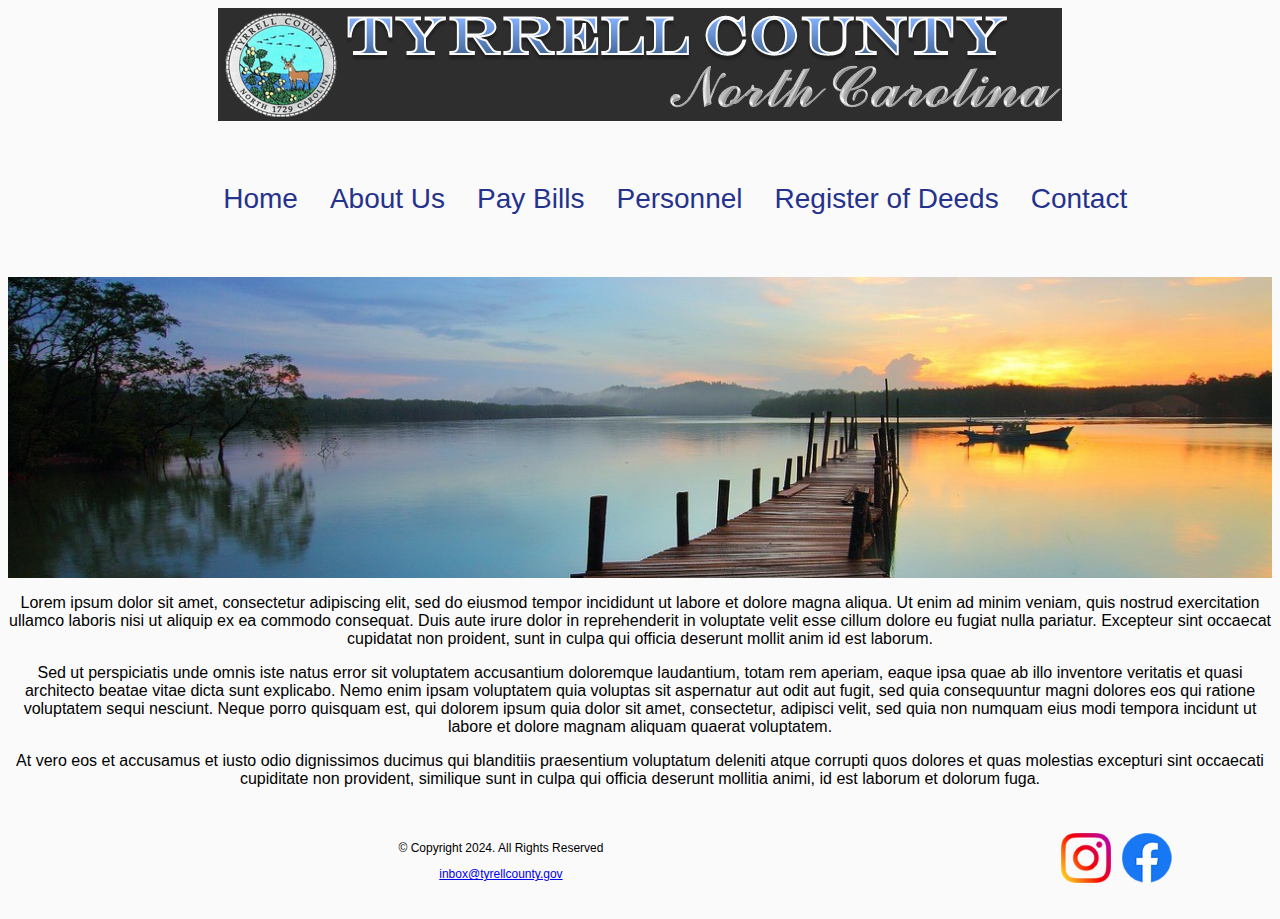
<file: Morgan_Final/index.html>
<!DOCTYPE html>
<html lang="en">
    <head>
        <title>Tyrell County, NC</title>
        <meta charset="utf-8">
        <meta name="viewport" content="width=device-width, initial-scale=1">
        <link rel="preconnect" href="https://fonts.googleapis.com">
        <link rel="preconnect" href="https://fonts.gstatic.com" crossorigin>
        <link href="https://fonts.googleapis.com/css2?family=Oswald:wght@200..700&display=swap" rel="stylesheet">
        <link rel="stylesheet" href="css/styles.css">

    </head>
    <body>

        <div id="container">

        <!--Use this area for the logo/ county name-->
        <header>
            <a href="index.html"><img src="images/tyrellcounty.png" alt="tyrell county logo"></a>
        </header>

        <!--Insert Hyperlinks here for navigation-->
        <nav>
            <ul>

                    <li><a href="index.html">Home</a></li>
                    <li><a href="about.html">About Us</a></li>
                    <li><a href="pay.html">Pay Bills</a> </li>
                    <li><a href="personnel.html">Personnel</a></li> 
                    <li><a href="property.html">Register of Deeds</a></li> 
                    <li><a href="contact.html">Contact</a></li>
                    
                
            </ul>
            
        </nav>

        <div id="hero">
            <img src="images/header.jpg" alt="photo of a lake">
        </div>


        <main>

            <div id="intro">

                <p>Lorem ipsum dolor sit amet, consectetur adipiscing elit, sed do eiusmod tempor incididunt ut labore et dolore magna aliqua. Ut enim ad minim veniam, quis nostrud exercitation ullamco laboris nisi ut aliquip ex ea commodo consequat. Duis aute irure dolor in reprehenderit in voluptate velit esse cillum dolore eu fugiat nulla pariatur. Excepteur sint occaecat cupidatat non proident, sunt in culpa qui officia deserunt mollit anim id est laborum.</p>

                <p>Sed ut perspiciatis unde omnis iste natus error sit voluptatem accusantium doloremque laudantium, totam rem aperiam, eaque ipsa quae ab illo inventore veritatis et quasi architecto beatae vitae dicta sunt explicabo. Nemo enim ipsam voluptatem quia voluptas sit aspernatur aut odit aut fugit, sed quia consequuntur magni dolores eos qui ratione voluptatem sequi nesciunt. Neque porro quisquam est, qui dolorem ipsum quia dolor sit amet, consectetur, adipisci velit, sed quia non numquam eius modi tempora incidunt ut labore et dolore magnam aliquam quaerat voluptatem. </p>

                <p>At vero eos et accusamus et iusto odio dignissimos ducimus qui blanditiis praesentium voluptatum deleniti atque corrupti quos dolores et quas molestias excepturi sint occaecati cupiditate non provident, similique sunt in culpa qui officia deserunt mollitia animi, id est laborum et dolorum fuga. </p>
            
            </div>

        </main>

        <!--Footer for contact info and copyright-->
        <footer>
            <div class ="copyright">
                <p>&copy; Copyright 2024. All Rights Reserved</p>
                <p><a href="mailto:inbox@tyrellcounty.gov">inbox@tyrellcounty.gov</a></p>
            </div>

            <div class = "social">
                <a href=www.instagram.com target="_blank"><img src="images/icon-logo-instagram.png" alt="color instagram logo"></a>

                <a href=www.facebook.com target="_blank"><img src="images/icon-logo-facebook.png" alt="color facebook logo"></a>
            </div>
        </footer>

        </div>
        </body>
        </html>
</file>
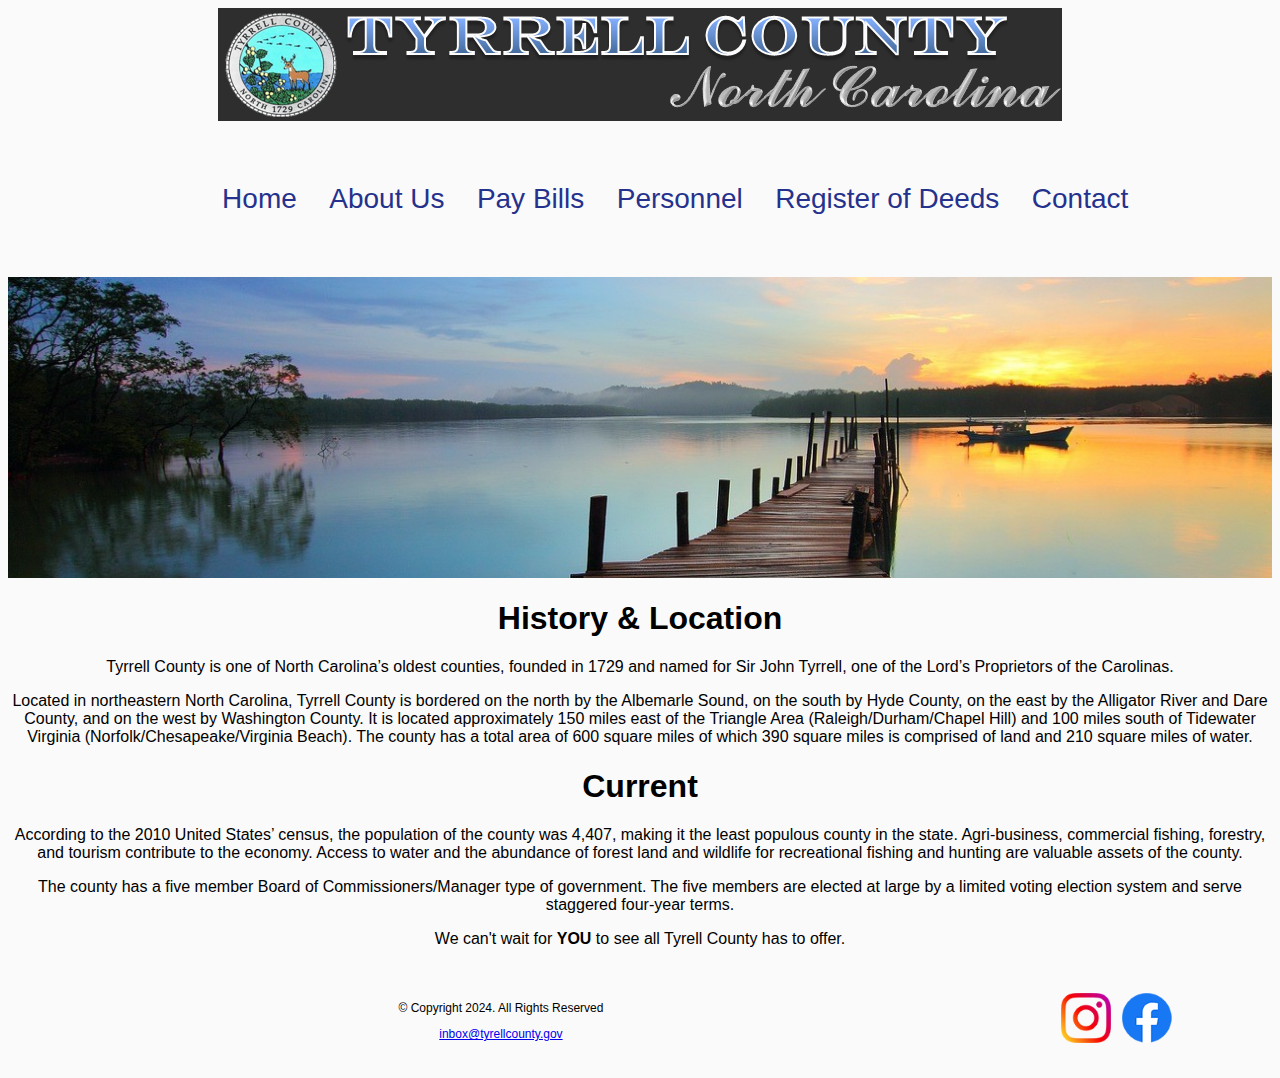
<file: Morgan_Final/about.html>
<!DOCTYPE html>
<html lang="en">
    <head>
        <title>Tyrell County, NC</title>
        <meta charset="utf-8">
        <meta name="viewport" content="width=device-width, initial-scale=1">
        <link rel="stylesheet" href="css/styles.css">
    </head>
    <body>

        <div id="container">

        <!--Use this area for the logo/ county name-->
        <header>
            <a href="index.html"><img src="images/tyrellcounty.png" alt="tyrell county logo"></a>
        </header>

        <!--Insert Hyperlinks here for navigation-->
        <nav>
            <ul>

                    <li><a href="index.html">Home</a></li>
                    <li><a href="about.html">About Us</a></li>
                    <li><a href="pay.html">Pay Bills</a> </li>
                    <li><a href="personnel.html">Personnel</a></li> 
                    <li><a href="property.html">Register of Deeds</a></li> 
                    <li><a href="contact.html">Contact</a></li>
                    
                
            </ul>
            
        </nav>

        <div id="hero">
            <img src="images/header.jpg" alt="photo of a lake">
        </div>


        <main>

            <div>
                <h1>History & Location</h1>
                <p>Tyrrell County is one of North Carolina’s oldest counties, founded in 1729 and named for Sir John Tyrrell, one of the Lord’s Proprietors of the Carolinas.</p>
                <p>Located in northeastern North Carolina, Tyrrell County is bordered on the north by the Albemarle Sound, on the south by Hyde County, on the east by the Alligator River and Dare County, and on the west by Washington County. It is located approximately 150 miles east of the Triangle Area (Raleigh/Durham/Chapel Hill) and 100 miles south of Tidewater Virginia (Norfolk/Chesapeake/Virginia Beach). The county has a total area of 600 square miles of which 390 square miles is comprised of land and 210 square miles of water.</p>
            </div>

                <h1>Current</h1>
                <p>According to the 2010 United States’ census, the population of the county was 4,407, making it the least populous county in the state. Agri-business, commercial fishing, forestry, and tourism contribute to the economy. Access to water and the abundance of forest land and wildlife for recreational fishing and hunting are valuable assets of the county.
                </p>
                <p>The county has a five member Board of Commissioners/Manager type of government. The five members are elected at large by a limited voting election system and serve staggered four-year terms.</p>

                <p>We can't wait for <b>YOU</b> to see all Tyrell County has to offer.</p>
        </main>

        </main>

        <!--Footer for contact info and copyright-->
        <footer>
            <div class ="copyright">
                <p>&copy; Copyright 2024. All Rights Reserved</p>
                <p><a href="mailto:inbox@tyrellcounty.gov">inbox@tyrellcounty.gov</a></p>
            </div>

            <div class = "social">
                <a href=www.instagram.com target="_blank"><img src="images/icon-logo-instagram.png" alt="color instagram logo"></a>

                <a href=www.facebook.com target="_blank"><img src="images/icon-logo-facebook.png" alt="color facebook logo"></a>
            </div>
        </footer>
        </div>
        </body>
        </html>
</file>
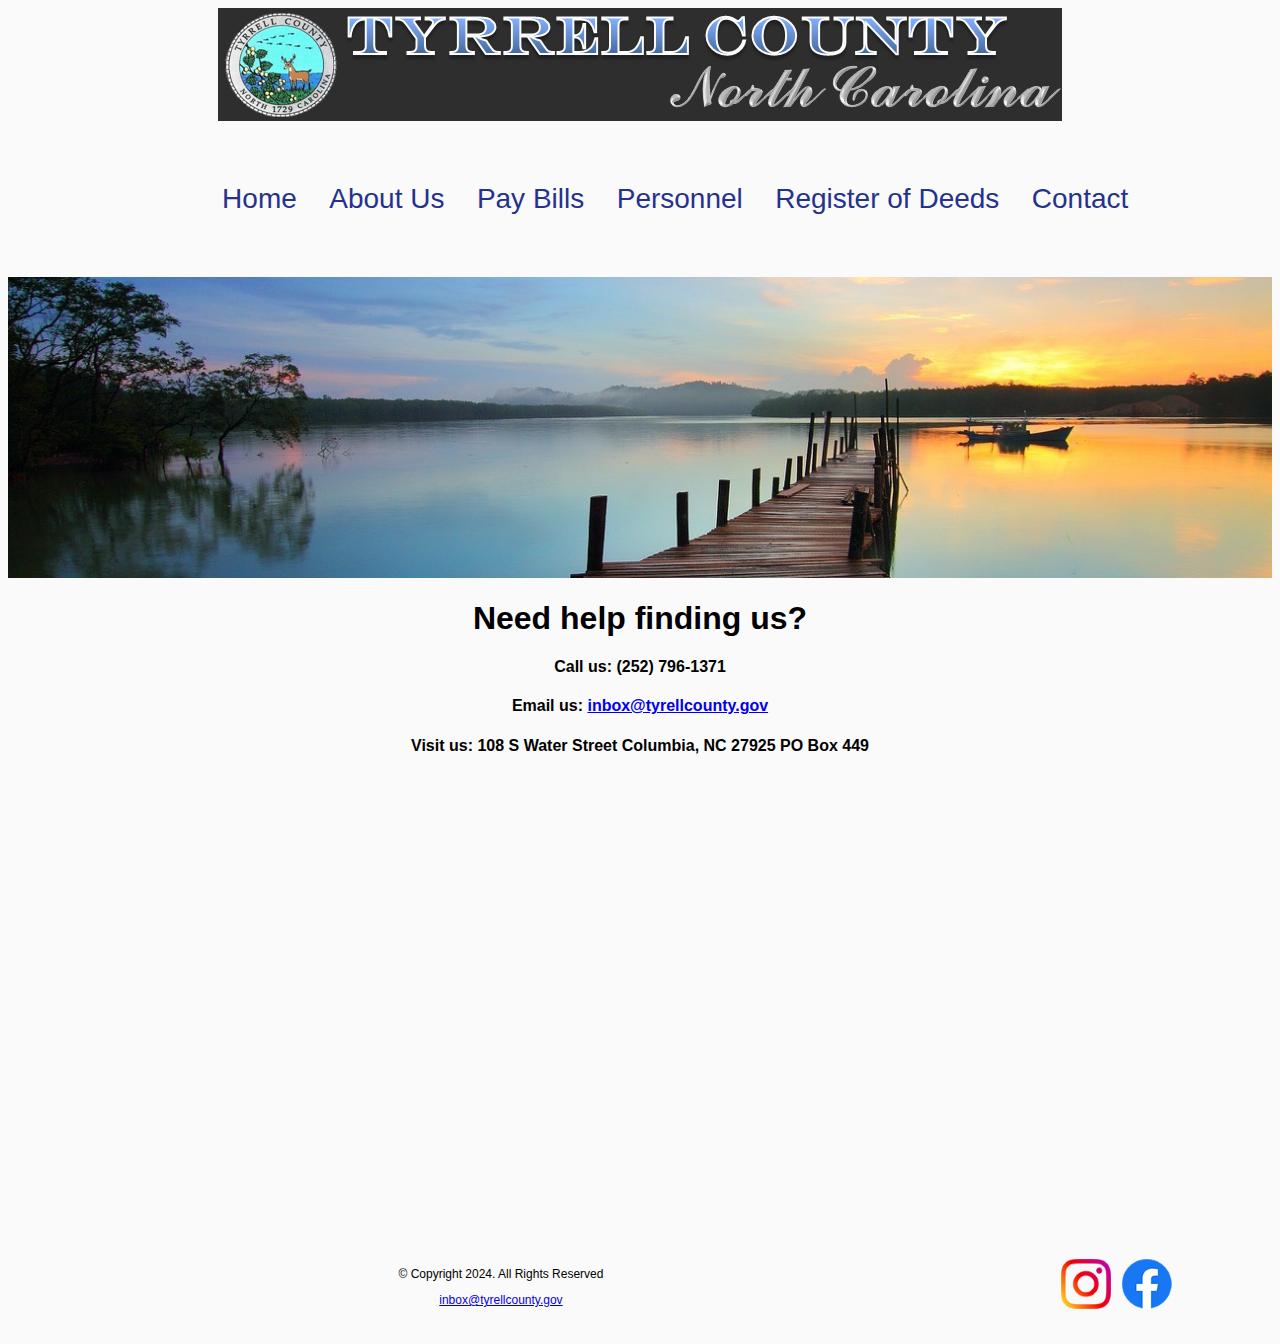
<file: Morgan_Final/contact.html>
<!DOCTYPE html>
<html lang="en">
    <head>
        <title>Tyrell County, NC</title>
        <meta charset="utf-8">
        <meta name="viewport" content="width=device-width, initial-scale=1">
        <link rel="stylesheet" href="css/styles.css">
    </head>
    <body>

        <div id="container">

        <!--Use this area for the logo/ county name-->
        <header>
            <a href="index.html"><img src="images/tyrellcounty.png" alt="tyrell county logo"></a>
        </header>

        <!--Insert Hyperlinks here for navigation-->
        <nav>
            <ul>

                    <li><a href="index.html">Home</a></li>
                    <li><a href="about.html">About Us</a></li>
                    <li><a href="pay.html">Pay Bills</a> </li>
                    <li><a href="personnel.html">Personnel</a></li> 
                    <li><a href="property.html">Register of Deeds</a></li> 
                    <li><a href="contact.html">Contact</a></li>
                    
                
            </ul>
            
        </nav>

        <div id="hero">
            <img src="images/header.jpg" alt="photo of a lake">
        </div>


        <main>

            <div id="contact">

                <h1>Need help finding us?</h1>
                <h4>Call us: (252) 796-1371</h4>
                <h4>Email us: <a href="mailto:inbox@tyrellcounty.gov">inbox@tyrellcounty.gov</a></h4>
                <h4>Visit us: 108 S Water Street Columbia, NC 27925 PO Box 449</h4>

                <iframe src="https://www.google.com/maps/embed?pb=!1m18!1m12!1m3!1d413962.9213162155!2d-76.45265999870774!3d35.846911330014514!2m3!1f0!2f0!3f0!3m2!1i1024!2i768!4f13.1!3m3!1m2!1s0x89a5767e60ff230b%3A0x8bf158cda7183c64!2sTyrrell%20County%2C%20NC!5e0!3m2!1sen!2sus!4v1713821311624!5m2!1sen!2sus" width="600" height="450" style="border:0;" allowfullscreen="" loading="lazy" referrerpolicy="no-referrer-when-downgrade"></iframe>

            </div>
        </main>

        <!--Footer for contact info and copyright-->
        <footer>
            <div class ="copyright">
                <p>&copy; Copyright 2024. All Rights Reserved</p>
                <p><a href="mailto:inbox@tyrellcounty.gov">inbox@tyrellcounty.gov</a></p>
            </div>

            <div class = "social">
                <a href=www.instagram.com target="_blank"><img src="images/icon-logo-instagram.png" alt="color instagram logo"></a>

                <a href=www.facebook.com target="_blank"><img src="images/icon-logo-facebook.png" alt="color facebook logo"></a>
            </div>
        </footer>
        </div>
        </body>
        </html>
</file>
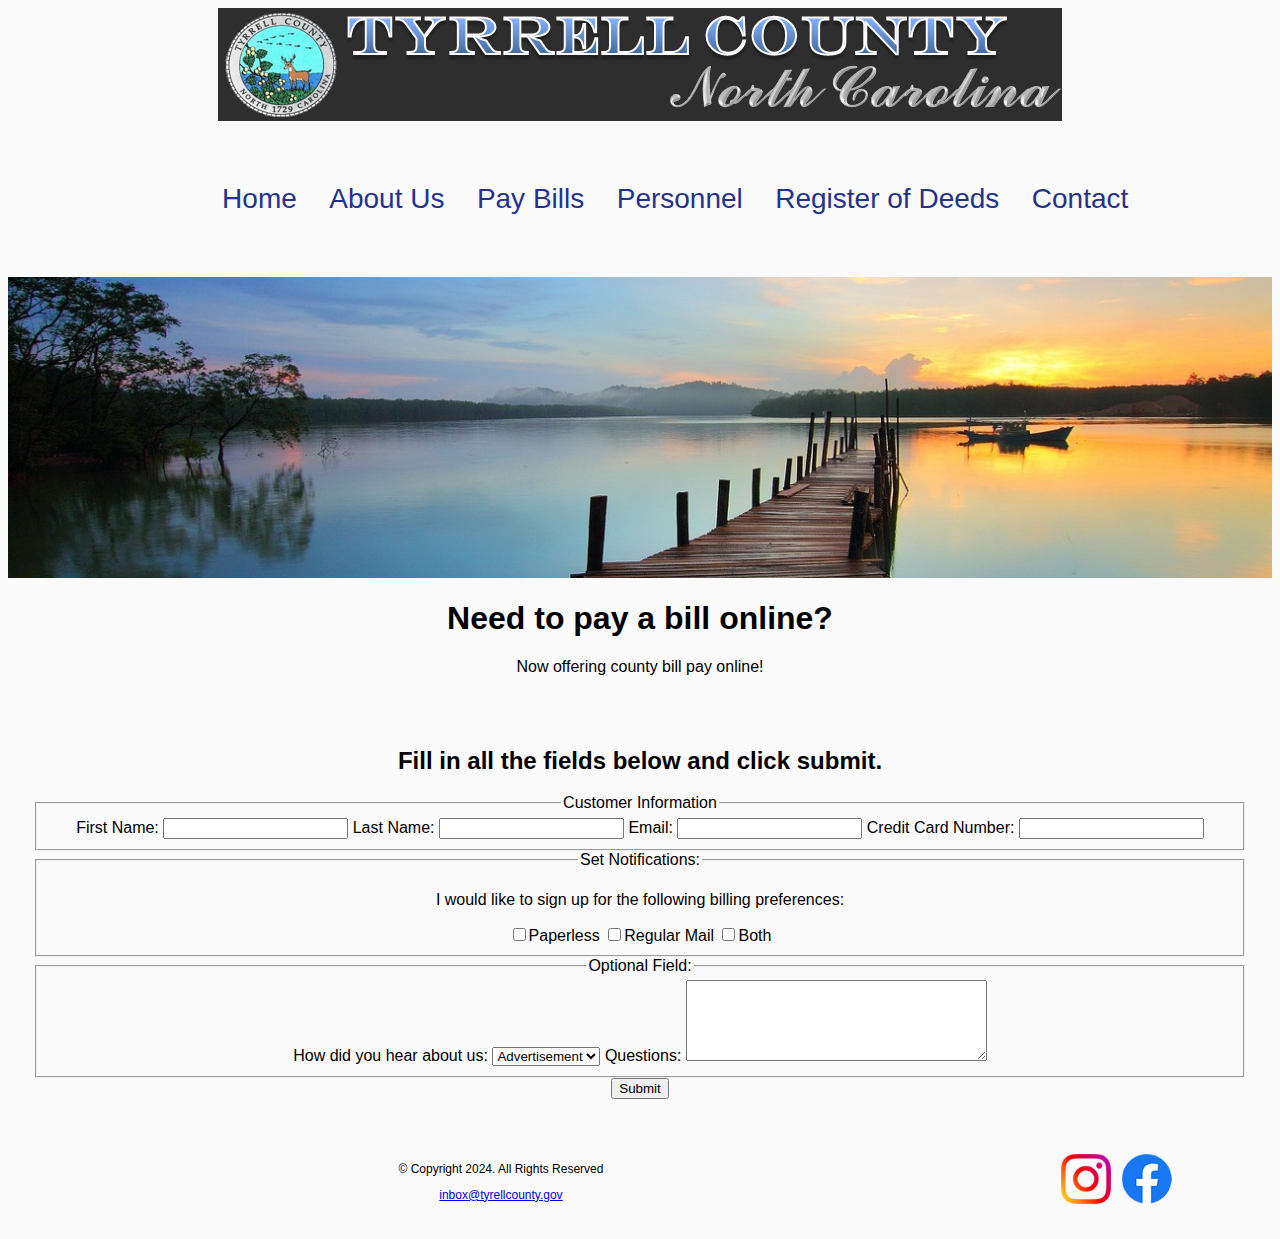
<file: Morgan_Final/pay.html>
<!DOCTYPE html>
<html lang="en">
    <head>
        <title>Tyrell County, NC</title>
        <meta charset="utf-8">
        <meta name="viewport" content="width=device-width, initial-scale=1">
        <link rel="stylesheet" href="css/styles.css">
    </head>
    <body>

        <div id="container">

        <!--Use this area for the logo/ county name-->
        <header>
            <a href="index.html"><img src="images/tyrellcounty.png" alt="tyrell county logo"></a>
        </header>

        <!--Insert Hyperlinks here for navigation-->
        <nav>
            <ul>

                    <li><a href="index.html">Home</a></li>
                    <li><a href="about.html">About Us</a></li>
                    <li><a href="pay.html">Pay Bills</a> </li>
                    <li><a href="personnel.html">Personnel</a></li> 
                    <li><a href="property.html">Register of Deeds</a></li> 
                    <li><a href="contact.html">Contact</a></li>
                    
                
            </ul>
            
        </nav>

        <div id="hero">
            <img src="images/header.jpg" alt="photo of a lake">
        </div>


        <main>
          <div id = "events">

          <h1>Need to pay a bill online?</h1>
          <p>Now offering county bill pay online!</p>

          </div>

          <div id = "form">

              <h2>Fill in all the fields below and click submit.</h2>

              <form><!-- Form Starts here-->
                  
                  <fieldset>
                      <legend>Customer Information</legend>
                      <label for="fname">First Name:</label>
                      <input type="text" id ="fname" name="fname" required>

                      <label for="lname">Last Name:</label>
                      <input type="text" id ="lname" name="lname" required>

                      <label for="email">Email:</label>
                      <input type="email" id="email" name="email" required>

                      <label for="phone">Credit Card Number:</label>
                      <input type="text" id="card" name="card" required>
                  </fieldset>

                  <fieldset>

                      <legend>Set Notifications:</legend>
                      <p>I would like to sign up for the following billing preferences:</p>

                      <label for="paperless"><input type="checkbox" name="interest" id="paperless" value="paperless">Paperless</label>

                      <label for="regularmail"><input type="checkbox" name="interest" id="regularmail" value="regularmail">Regular Mail</label>

                      <label for="mailandelectronic"><input type="checkbox" name="interest" id="mailandelectronic" value="mailandelectronic">Both</label>
                  </fieldset>

                  <fieldset>

                      <legend>Optional Field:</legend>
                      <label for="reference">How did you hear about us:</label>
                          <select name="reference" id="reference">
                          <option value="ad">Advertisement</option>
                          <option value="friend">Friend</option>
                          <option value="google">Google</option>
                          <option value="social">Social Media</option>
                          <option value="other">Other</option>
                      </select>

                      <label for="questions">Questions:</label>
                      <textarea id="questions" name="questions" rows="5" cols="35"></textarea>

                  </fieldset>

                  <input type="submit" id="submit" value="Submit" class="btn">

                  
              </form>
          </div>

          
      </main>

        <!--Footer for contact info and copyright-->
        <footer>
            <div class ="copyright">
                <p>&copy; Copyright 2024. All Rights Reserved</p>
                <p><a href="mailto:inbox@tyrellcounty.gov">inbox@tyrellcounty.gov</a></p>
            </div>

            <div class = "social">
                <a href=www.instagram.com target="_blank"><img src="images/icon-logo-instagram.png" alt="color instagram logo"></a>

                <a href=www.facebook.com target="_blank"><img src="images/icon-logo-facebook.png" alt="color facebook logo"></a>
            </div>
        </footer>
        </div>
        </body>
        </html>
</file>
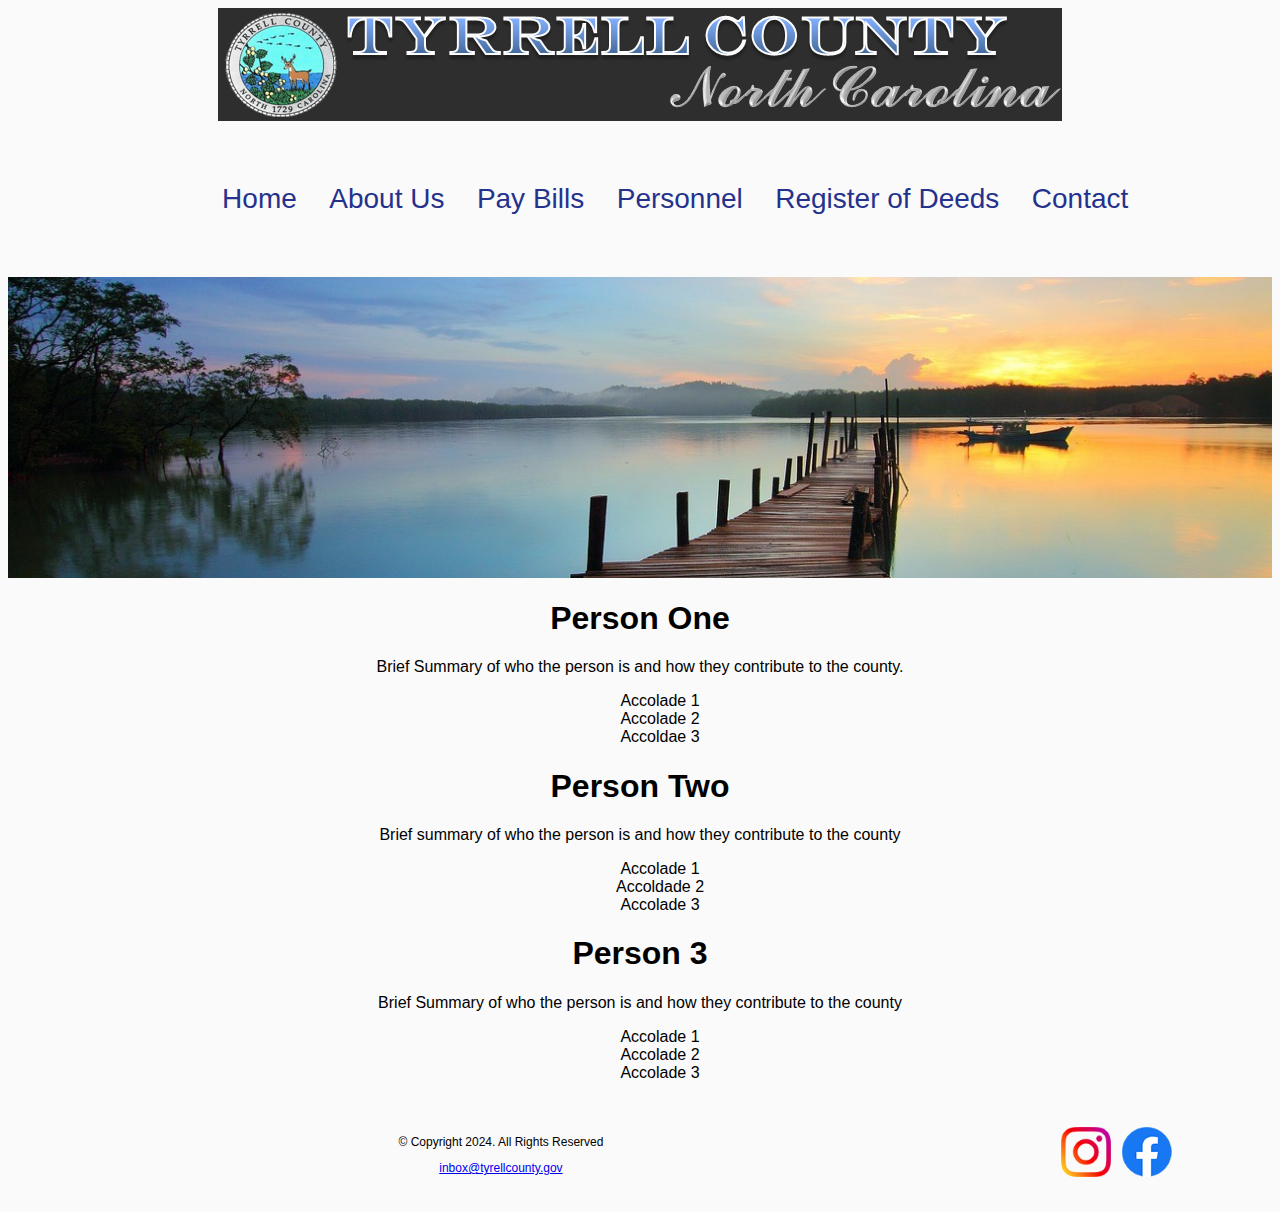
<file: Morgan_Final/personnel.html>
<!DOCTYPE html>
<html lang="en">
    <head>
        <title>Tyrell County, NC</title>
        <meta charset="utf-8">
        <meta name="viewport" content="width=device-width, initial-scale=1">
        <link rel="stylesheet" href="css/styles.css">
    </head>
    <body>

        <div id="container">

        <!--Use this area for the logo/ county name-->
        <header>
            <a href="index.html"><img src="images/tyrellcounty.png" alt="tyrell county logo"></a>
        </header>

        <!--Insert Hyperlinks here for navigation-->
        <nav>
            <ul>

                    <li><a href="index.html">Home</a></li>
                    <li><a href="about.html">About Us</a></li>
                    <li><a href="pay.html">Pay Bills</a> </li>
                    <li><a href="personnel.html">Personnel</a></li> 
                    <li><a href="property.html">Register of Deeds</a></li> 
                    <li><a href="contact.html">Contact</a></li>
                    
                
            </ul>
            
        </nav>

        <div id="hero">
            <img src="images/header.jpg" alt="photo of a lake">
        </div>


        <main>

            <div id="personone">
                <h1>Person One</h1>
                <p>Brief Summary of who the person is and how they contribute to the county.
                </p>
                <ul>
                    <li>Accolade 1</li>
                    <li>Accolade 2</li>
                    <li>Accoldae 3</li>
                </ul>
             </div>
            <div id="persontwo">
            <h1>Person Two</h1>
                <p>Brief summary of who the person is and how they contribute to the county</p>
                <ul>
                    <li>Accolade 1</li>
                    <li>Accoldade 2</li>
                    <li>Accolade 3</li>
                </ul>
            </div>

            <div id ="personthree">
            <h1>Person 3</h1>
                <p>Brief Summary of who the person is and how they contribute to the county </p>
                <ul>
                    <li>Accolade 1</li>
                    <li>Accolade 2</li>
                    <li>Accolade 3</li>
                </ul>
            </div>

        </main>

        <!--Footer for contact info and copyright-->
        <footer>
            <div class ="copyright">
                <p>&copy; Copyright 2024. All Rights Reserved</p>
                <p><a href="mailto:inbox@tyrellcounty.gov">inbox@tyrellcounty.gov</a></p>
            </div>

            <div class = "social">
                <a href=www.instagram.com target="_blank"><img src="images/icon-logo-instagram.png" alt="color instagram logo"></a>

                <a href=www.facebook.com target="_blank"><img src="images/icon-logo-facebook.png" alt="color facebook logo"></a>
            </div>
        </footer>
        </div>
        </body>
        </html>
</file>
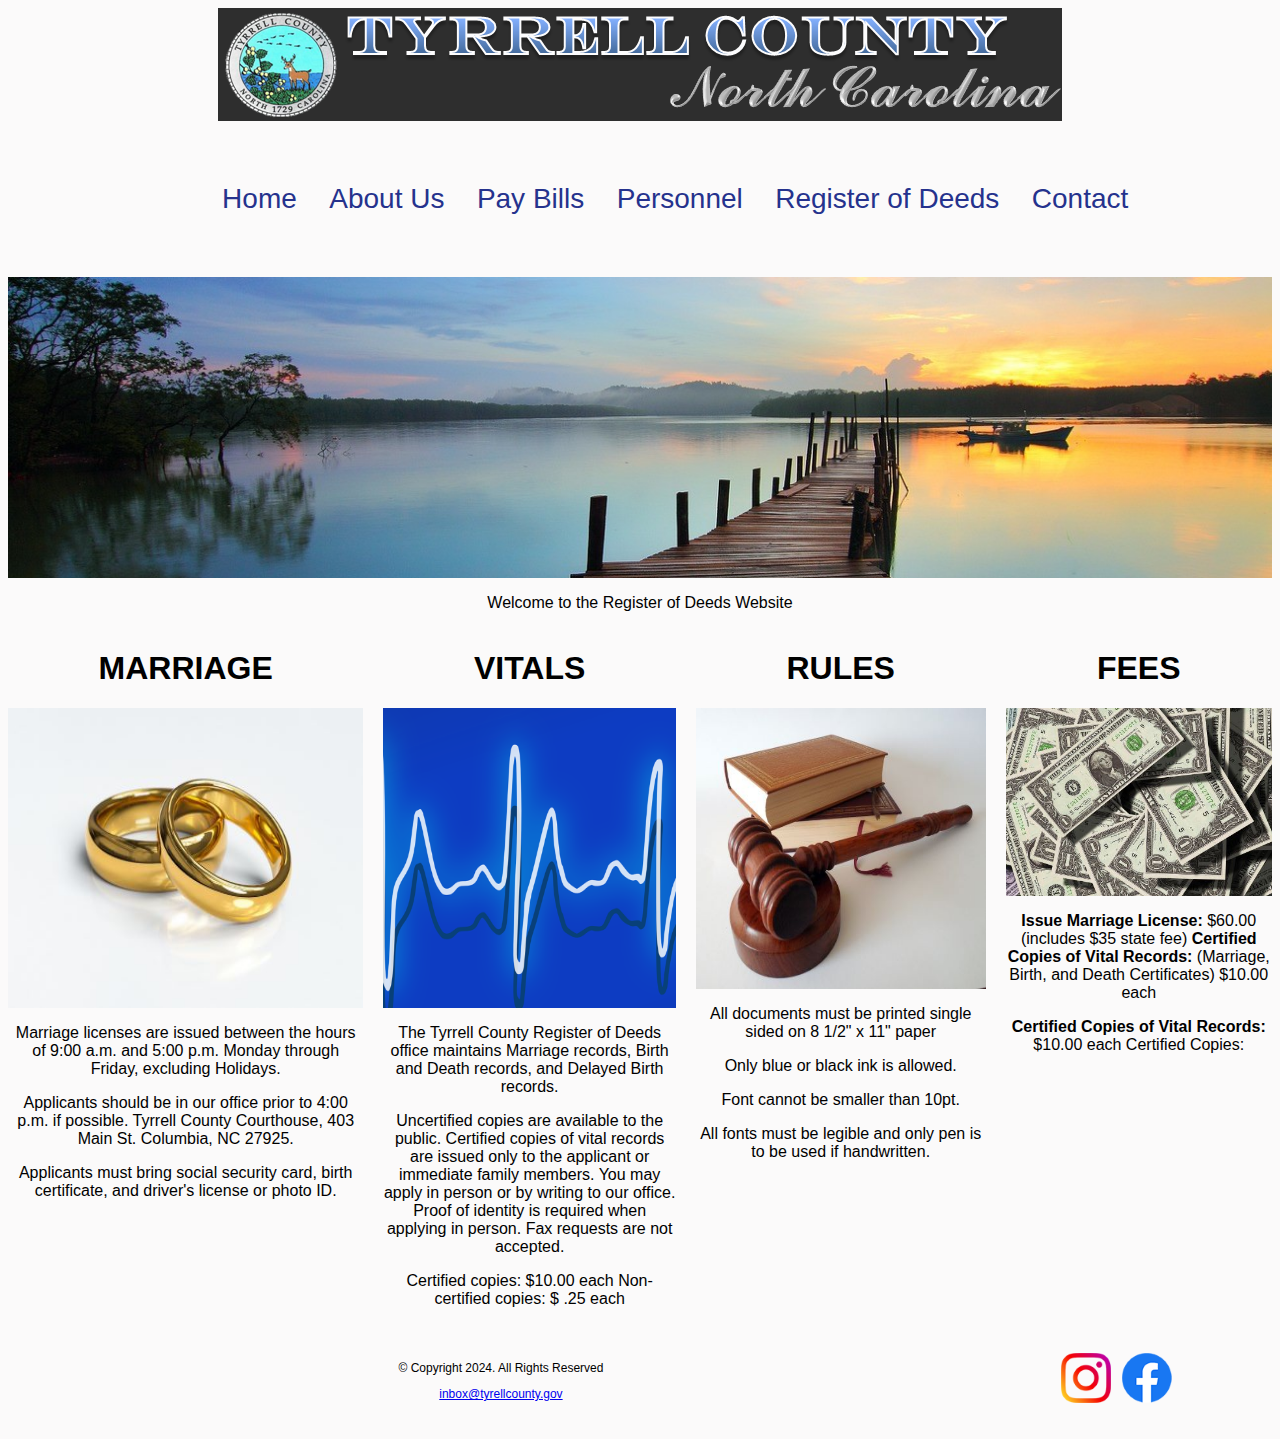
<file: Morgan_Final/property.html>
<!DOCTYPE html>
<html lang="en">
    <head>
        <title>Tyrell County, NC</title>
        <meta charset="utf-8">
        <meta name="viewport" content="width=device-width, initial-scale=1">
        <link rel="stylesheet" href="css/styles.css">
    </head>
    <body>

        <div id="container">

        <!--Use this area for the logo/ county name-->
        <header>
            <a href="index.html"><img src="images/tyrellcounty.png" alt="tyrell county logo"></a>
        </header>

        <!--Insert Hyperlinks here for navigation-->
        <nav>
            <ul>

                    <li><a href="index.html">Home</a></li>
                    <li><a href="about.html">About Us</a></li>
                    <li><a href="pay.html">Pay Bills</a> </li>
                    <li><a href="personnel.html">Personnel</a></li> 
                    <li><a href="property.html">Register of Deeds</a></li>
                    <li><a href="contact.html">Contact</a></li>
                    
                
            </ul>
            
        </nav>

        <div id="hero">
            <img src="images/header.jpg" alt="photo of a lake">
        </div>


        <main>
            
            <p>Welcome to the Register of Deeds Website</p>
            
            <article class="grid">

            <div id="marriage">
            <h1>MARRIAGE</h1>
            <img src="images/rings.jpg" alt="two wedding rings" height="300" width="450">
            <p>Marriage licenses are issued between the hours of 9:00 a.m. and 5:00 p.m. Monday through Friday, excluding Holidays.</p>

            <p>Applicants should be in our office prior to 4:00 p.m. if possible. Tyrrell County Courthouse, 403 Main St. Columbia, NC 27925.</p>

            <p>Applicants must bring social security card, birth certificate, and driver's license or photo ID.</p>
            
            </div>

            <div id="vitals">
            <h1>VITALS</h1>
            <img src="images/vitals.png" alt="heartbeat monitor" height="300" width="450">
            <p>The Tyrrell County Register of Deeds office maintains Marriage records, Birth and Death records, and Delayed Birth records.</p>

            <p>Uncertified copies are available to the public. Certified copies of vital records are issued only to the applicant or immediate family members. You may apply in person or by writing to our office. Proof of identity is required when applying in person. Fax requests are not accepted.</p>
            
           <p>Certified copies: $10.00 each
            Non-certified copies: $ .25 each</p>
            </div>

            <div id="rules">
            <h1>RULES</h1>
            <img src="images/rules.jpg" alt="gavel on a desk" height="281" width="450">
            <p>All documents must be printed single sided on 8 1/2" x 11" paper</p>
            <p>Only blue or black ink is allowed.</p>
            <p>Font cannot be smaller than 10pt.</p>
            <p>All fonts must be legible and only pen is to be used if handwritten. </p>
            </div>

            <div id="fees">
            <h1>FEES</h1>
                <img src="images/fees.jpg" alt ="picture of money">
                <p>
                    <b>Issue Marriage License:</b>	$60.00	(includes $35 state fee)
                    <b>Certified Copies of Vital Records: </b>(Marriage, Birth, and Death Certificates)	$10.00	each
                    <p><b>Certified Copies of Vital Records:</b>	$10.00	each Certified Copies: </p>
                </p>
            </div>
            </article>
        </main>

        <!--Footer for contact info and copyright-->
        <footer>
            <div class ="copyright">
                <p>&copy; Copyright 2024. All Rights Reserved</p>
                <p><a href="mailto:inbox@tyrellcounty.gov">inbox@tyrellcounty.gov</a></p>
            </div>

            <div class = "social">
                <a href=www.instagram.com target="_blank"><img src="images/icon-logo-instagram.png" alt="color instagram logo"></a>

                <a href=www.facebook.com target="_blank"><img src="images/icon-logo-facebook.png" alt="color facebook logo"></a>
            </div>
        </footer>
        </div>
        </body>
        </html>
</file>
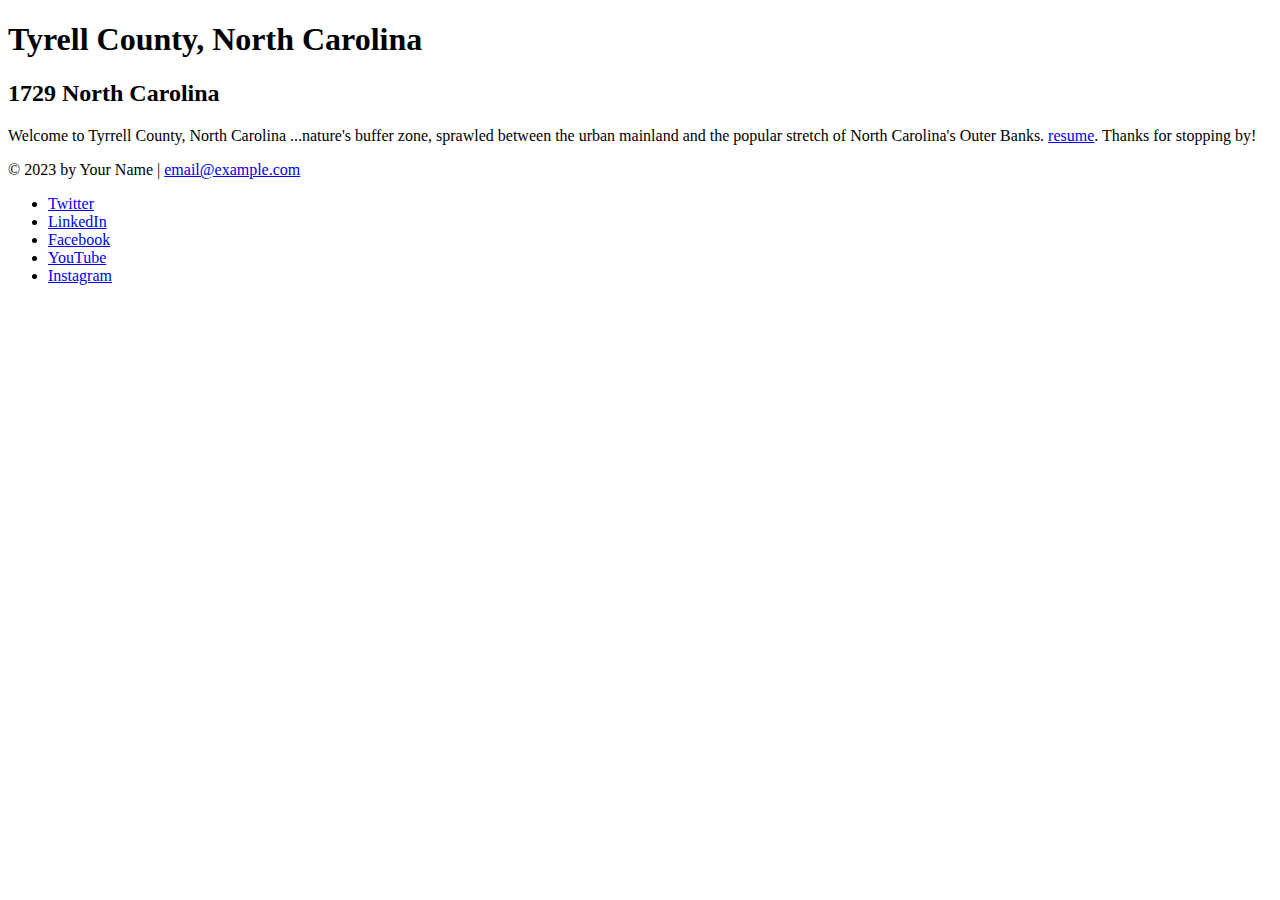
<file: Morgan_Final/template.html>
<!DOCTYPE html>
<html lang="en">
  <head>
    <meta charset="UTF-8">
    <meta name="viewport" content="width=device-width, initial-scale=1">
    <title>Tyrell County, North Carolina</title>
  </head>
  <body>
    <!-- //  INTRO  // -->
    <header>
      <!-- Start content edits below this line. -->
      <h1>Tyrell County, North Carolina</h1>
      <h2>1729 North Carolina</h2>

      <!-- End content edits here. -->
    </header>

    <!-- //  ABOUT ME  // -->
    <main>
      <!-- Start content edits below this line. -->
      <p>Welcome to Tyrrell County, North Carolina ...nature's buffer zone, sprawled between the urban mainland and the popular stretch of North Carolina's Outer Banks. <a href="resume.html"> resume</a>. Thanks for stopping by!</p>

      <!-- End content edits here. -->
    </main>

    <!-- //  FOOTER INFO, SOCIAL MEDIA  // -->
    <footer>
      <!-- Start content edits below this line. -->
      <p>© 2023 by Your Name | <a href="mailto:email@example.com">email@example.com</a></p>

      <!-- Add or remove any networks. -->
      <ul>
        <li>
          <a href="#" target="_blank">Twitter</a>
        </li>
        <li>
          <a href="#" target="_blank">LinkedIn</a>
        </li>
        <li>
          <a href="#" target="_blank">Facebook</a>
        </li>
        <li>
          <a href="#" target="_blank">YouTube</a>
        </li>
        <li>
          <a href="#" target="_blank">Instagram</a>
        </li>
      </ul>
      <!-- End content edits here. -->
    </footer>
  </body>
</html>
</file>
<file: Morgan_Final/css/styles.css>
/*Style rules for the body*/
body {
    background-color: #fbfafa;
}

img {
    max-width: 100%;
    display: block;
}

/*style rules for the header*/
header {
    font-size: 4em;
    text-align: center;
    color: #010b5b;
    font-family: avenir, tahoma, sans-serif;
    position: -webkit-sticky;
    position: sticky;
    top: 0;
    background-color: #fbfafa;
}

header img {
    margin: 0 auto;
}

#hero img {
    margin: 0 auto;
}

/*style rules for the navigation*/

nav {
    width: 90%;
    float: right;
    margin: 3em 3em;
}

nav ul {
    list-style-type: none;
    margin: 0;
    text-align: center;
    font-family: 'Oswald', sans-serif;
}

nav li {
    display: inline-block;
    font-size: 1.75em;
    font-family: 'Oswald' sans-serif;
}

nav li a {
    display: block;
    color: #25328d;
    text-align: center;
    padding: 0.5em;
    text-decoration: none;
    font-family: avenir, tahoma, sans-serif;
}

/*styles rules for main*/
main {
    clear: left;
    font-family: avenir, tahoma, sans-serif;
    text-align: center;
}

ul {
    list-style-type: none;
}


#form {
    margin-top: 2%;
    background-color: #fbfafa;
    padding: 2%;
}

/*style rules for footer*/

footer .copyright {
    font-size: 0.75em;
    font-family: avenir, tahoma, sans-serif;
    text-align: center;
    padding: 2% 4%;
    float: left;
    width: 70%;
}

.social {
    float: right;
    width: 15%;
    padding: 2%;
}

.social img {
    display: inline-block;
    padding: 2%;
}

/*media query*/
@media screen and (min-width:650px), print {
    .grid {
        display: grid;
        grid-template-columns: auto auto;
        grid-gap: 20px;
    }

}

/*desktop viewport*/
@media screen and (min-width: 1024px), print {

    .grid {
        display: grid;
        grid-template-columns: auto auto auto auto;
        grid-gap: 20px;
    
    }
}
</file>
